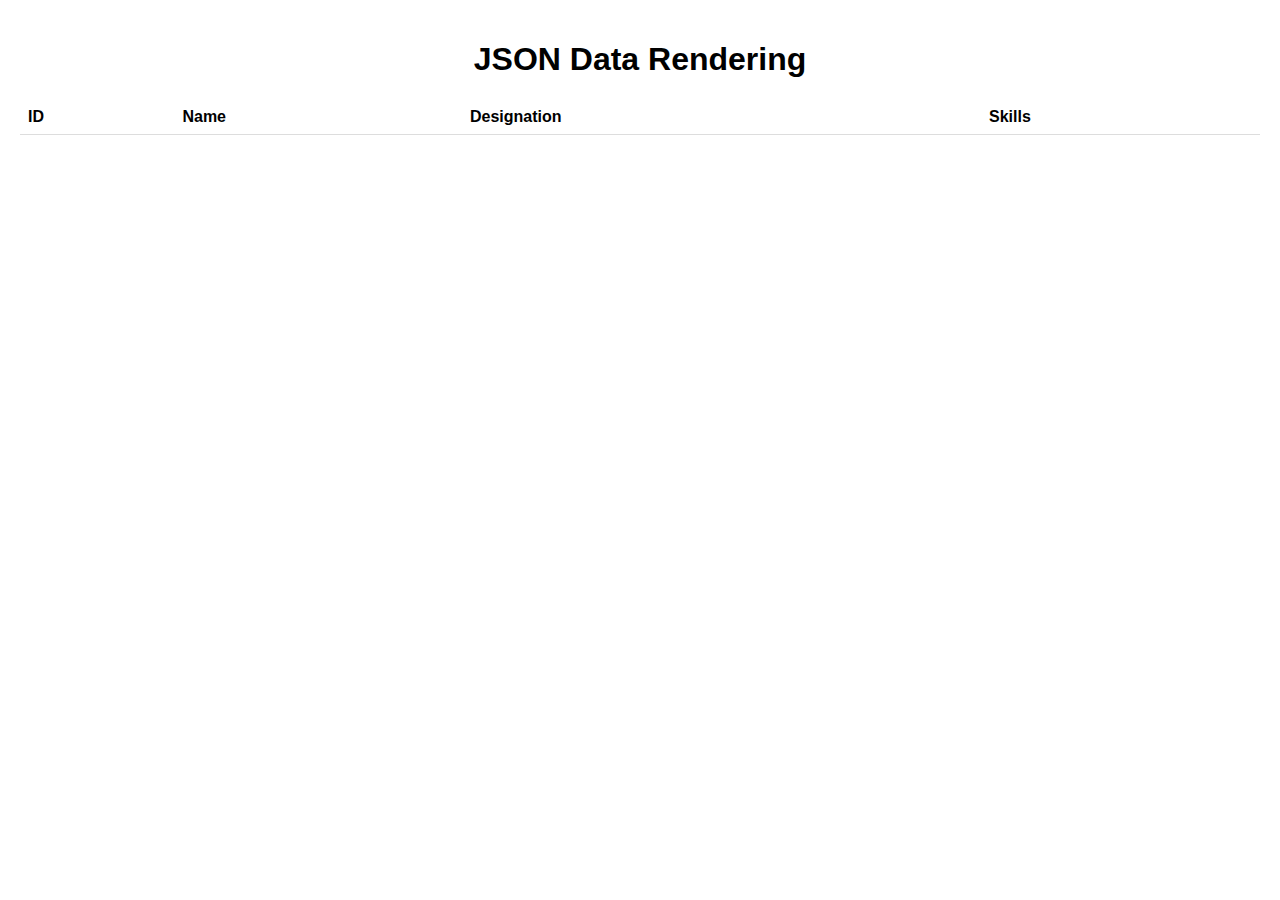
<file: index.html>
<!DOCTYPE html>
<html>
<head>
  <meta charset="UTF-8">
  <title>JSON Data Rendering</title>
  <style>
    /* CSS for the UI */
    body {
      font-family: Arial, sans-serif;
      margin: 0;
      padding: 20px;
    }

    h1 {
      text-align: center;
    }

    table {
      border-collapse: collapse;
      width: 100%;
    }

    th, td {
      padding: 8px;
      text-align: left;
      border-bottom: 1px solid #ddd;
    }
  </style>
</head>
<body>
  <h1>JSON Data Rendering</h1>
  <table id="data-table">
    <thead>
      <tr>
        <th>ID</th>
        <th>Name</th>
        <th>Designation</th>
        <th>Skills</th>
      </tr>
    </thead>
    <tbody id="data-body"></tbody>
  </table>

  <script>
    // Function to fetch JSON data from URL
    function fetchJSONData(url) {
      return fetch(url)
        .then(response => response.json())
        .then(data => data.employees)
        .catch(error => {
          console.error('Error:', error);
          return [];
        });
    }

    // Function to generate HTML table rows from JSON data
    function generateTableRows(data) {
      const tableBody = document.getElementById('data-body');

      data.forEach(employee => {
        const row = document.createElement('tr');
        row.innerHTML = `
          <td>${employee.id}</td>
          <td>${employee.name || '-'}</td>
          <td>${employee.designation || '-'}</td>
          <td>${employee.skills.join(', ')}</td>
        `;
        tableBody.appendChild(row);
      });
    }

    // Fetch JSON data from the provided URL and generate table rows
    fetchJSONData('https://raw.githubusercontent.com/dixitsoham7/dixitsoham7.github.io/main/index.json')
      .then(data => generateTableRows(data));
  </script>
</body>
</html>
</file>
